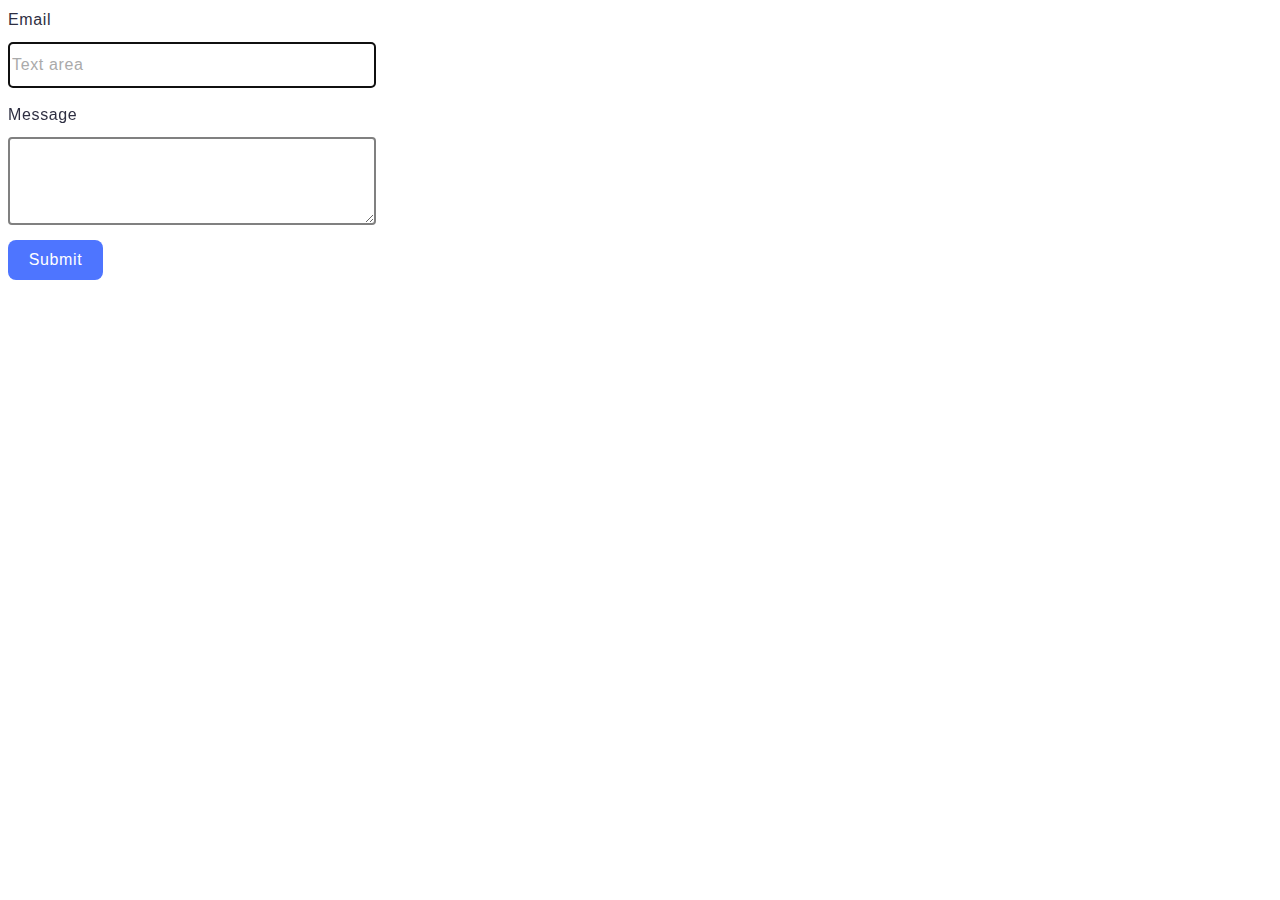
<file: src/2-form.html>
<!DOCTYPE html>
<html lang="en">
  <head>
    <meta charset="UTF-8" />
    <meta name="viewport" content="width=device-width, initial-scale=1.0" />
    <title>Form</title>
    <link rel="stylesheet" href="./css/2-form.css" />
  </head>
  <body>
    <form class="feedback-form" autocomplete="off">
      <label>
        Email
        <input type="email" name="email" placeholder="Text area" autofocus />
      </label>
      <label>
        Message
        <textarea name="message" rows="8" placeholder="Text area"></textarea>
      </label>
      <button type="submit">Submit</button>
    </form>
    <script src="./js/2-form.js" type="module"></script>
  </body>
</html>
</file>
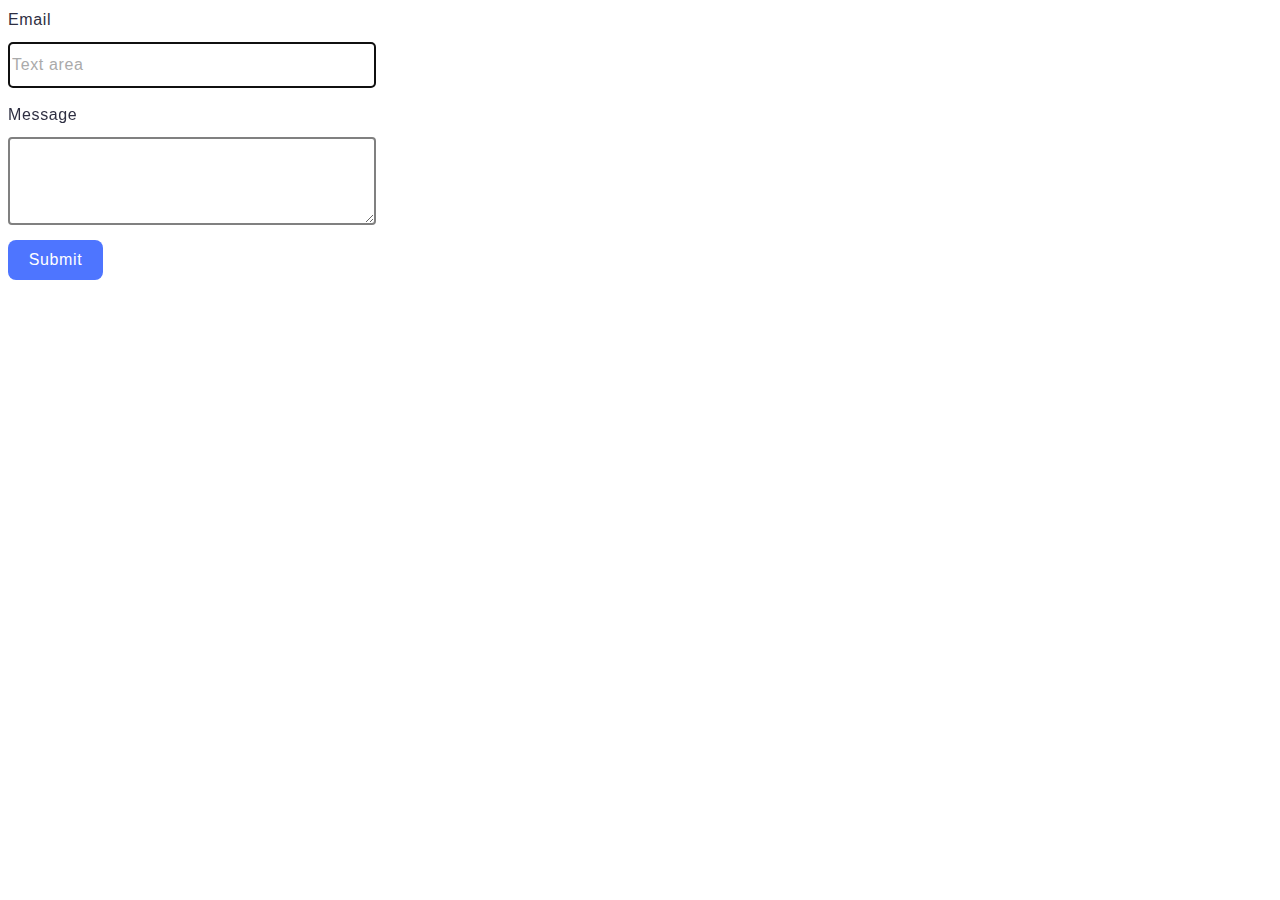
<file: src/public/2-form.html>
<!DOCTYPE html>
<html lang="en">
  <head>
    <meta charset="UTF-8" />
    <meta name="viewport" content="width=device-width, initial-scale=1.0" />
    <title>Form</title>
    <link rel="stylesheet" href="../css/2-form.css" />
  </head>
  <body>
    <form class="feedback-form" autocomplete="off">
      <label>
        Email
        <input type="email" name="email" placeholder="Text area" autofocus />
      </label>
      <label>
        Message
        <textarea name="message" rows="8" placeholder="Text area"></textarea>
      </label>
      <button type="submit">Submit</button>
    </form>
    <script src="../js/2-form.js" type="module"></script>
  </body>
</html>
</file>
<file: src/css/2-form.css>
:root {
  --font-family: 'Montserrat', sans-serif;
}
form {
  display: grid;
  gap: 10px;
}

button {
  border-radius: 8px;
  border: none;
  padding: 8px 16px;
  width: 95px;
  height: 40px;
  font-family: var(--font-family);
  font-weight: 500;
  font-size: 16px;
  line-height: 150%;
  letter-spacing: 0.04em;
  color: #fff;
  background: #4e75ff;
  cursor: pointer;
}

label {
  font-family: var(--font-family);
  font-weight: 400;
  font-size: 16px;
  line-height: 150%;
  letter-spacing: 0.04em;
  color: #2e2f42;
  margin-bottom: 5px;
  box-sizing: border-box;
  display: flex;
  flex-direction: column;
}

input {
  margin-top: 10px;
  width: 360px;
  height: 40px;
  order: 1;
  border-radius: 4px;
  border-width: 1px;
  border: #808080 2px solid;
  font-family: var(--font-family);
  font-weight: 400;
  font-size: 16px;
  line-height: 150%;
  letter-spacing: 0.04em;
  color: #2e2f42;
}

textarea {
  margin-top: 10px;
  width: 360px;
  height: 80px;
  order: 2;
  border-radius: 4px;
  border-width: 1px;
  border: #808080 2px solid;
  font-family: var(--font-family);
  font-weight: 400;
  font-size: 16px;
  line-height: 150%;
  letter-spacing: 0.04em;
  color: #2e2f42;
}

button:hover {
  background: #6c8cff;
  cursor: pointer;
}

input:hover,
textarea:hover {
  border-color: #000000;
}

input::placeholder,
textarea::placeholder {
  color: transparent;
}

input:focus::placeholder,
textarea:focus::placeholder {
  color: #aaa;
}
</file>
